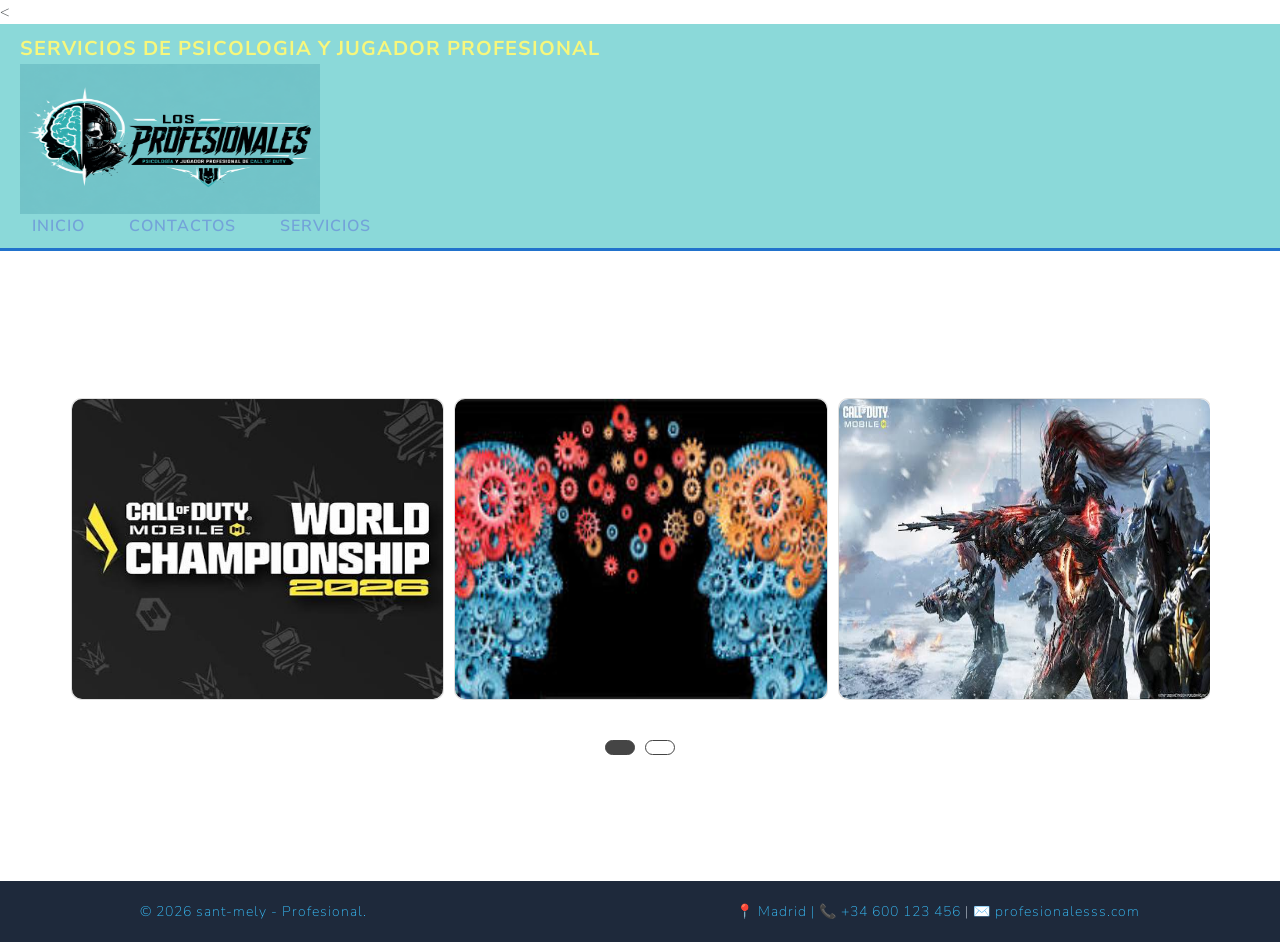
<file: index.html>
<<!DOCTYPE html>
<html>
<head>
	<meta charset="utf-8">
	<meta name="viewport" content="width=device-width, initial-scale=1">
	<title>PSICOLOGIA Y JUGADOR PROFESIONAL</title>
  <link rel="stylesheet" type="text/css" href="css/estilos.css">
  <link rel="stylesheet" href="css/estilos.css">
    <link rel="stylesheet" href="css/bootstrap.min.css">
    <link rel="stylesheet" href="css/style.css">
    <script src="https://code.jquery.com/jquery-3.6.0.slim.js" integrity="sha256-HwWONEZrpuoh951cQD1ov2HUK5zA5DwJ1DNUXaM6FsY=" crossorigin="anonymous"></script>
    <script src="https://cdnjs.cloudflare.com/ajax/libs/OwlCarousel2/2.3.4/owl.carousel.min.js" integrity="sha512-bPs7Ae6pVvhOSiIcyUClR7/q2OAsRiovw4vAkX+zJbw3ShAeeqezq50RIIcIURq7Oa20rW2n2q+fyXBNcU9lrw==" crossorigin="anonymous" referrerpolicy="no-referrer"></script>
    <link rel="stylesheet" href="https://cdnjs.cloudflare.com/ajax/libs/OwlCarousel2/2.3.4/assets/owl.carousel.min.css" integrity="sha512-tS3S5qG0BlhnQROyJXvNjeEM4UpMXHrQfTGmbQ1gKmelCxlSEBUaxhRBj/EFTzpbP4RVSrpEikbmdJobCvhE3g==" crossorigin="anonymous" referrerpolicy="no-referrer" />
</head>
</body>
<body>
    <header>
        <div class="header-container"></div>
        <div class="logo">SERVICIOS DE PSICOLOGIA Y JUGADOR 
        PROFESIONAL</div>
        <img src="img/insanitos wasa.png"width="300px" height="150px">
        <nav>
        <ul>
              <li><a href="index.html">INICIO</a></li>
              <li><a href="contactos.html">CONTACTOS</a></li>
              <li><a href="servicios.html">SERVICIOS</li>
             </ul>
        </nav>
   </div>
    </header>
    <div class="prueba">
 
         <div class="wrapper">
             <div class="carousel owl-carousel">
                 <div class="card card-1"> <img src="img/duty.jpg"width="200px"height="300px"> </div>
                 <div class="card card-2"> <img src="img/ola.jpg"width="200px"height="300px"> </div>
                 <div class="card card-3"> <img src="img/of.jpg"width="200px"height="300px"> </div>
                 <div class="card card-4"> <img src="img/chao.jpg"width="200px"height="300px"> </div>
                 <div class="card card-3"> <img src="img/call.jpg"width="200px"height="300px"> </div>
                 <div class="card card-4"> <img src="img/NOOOO.jpg"width="200px"height="300px"> </div>
             </div>
         </div>
        
    </div>

    <script>
        $(".carousel").owlCarousel({
            margin:10,
            loop:true,
            autoplay:true,
            autoplayTimeout:3000,
            autoplayHoverPause:true,
            responsive:{
                0:{
                    items:1,
                    nav:false
                },
                600:{
                    items:2,
                    nav:false
                },
                1000:{
                    items:3,
                    nav:false
                }
            }
        })
    </script>

<footer>
<div class="footer-container">
<p>&copy; 2026 sant-mely - Profesional.</p>
<p>📍 Madrid | 📞 <a href="tel:+34600123456">+34 600 123 456</a> | ✉️ <a href="profesionales.com">profesionalesss.com</a></p>
</div>
</footer>
</body>
</html>
</file>
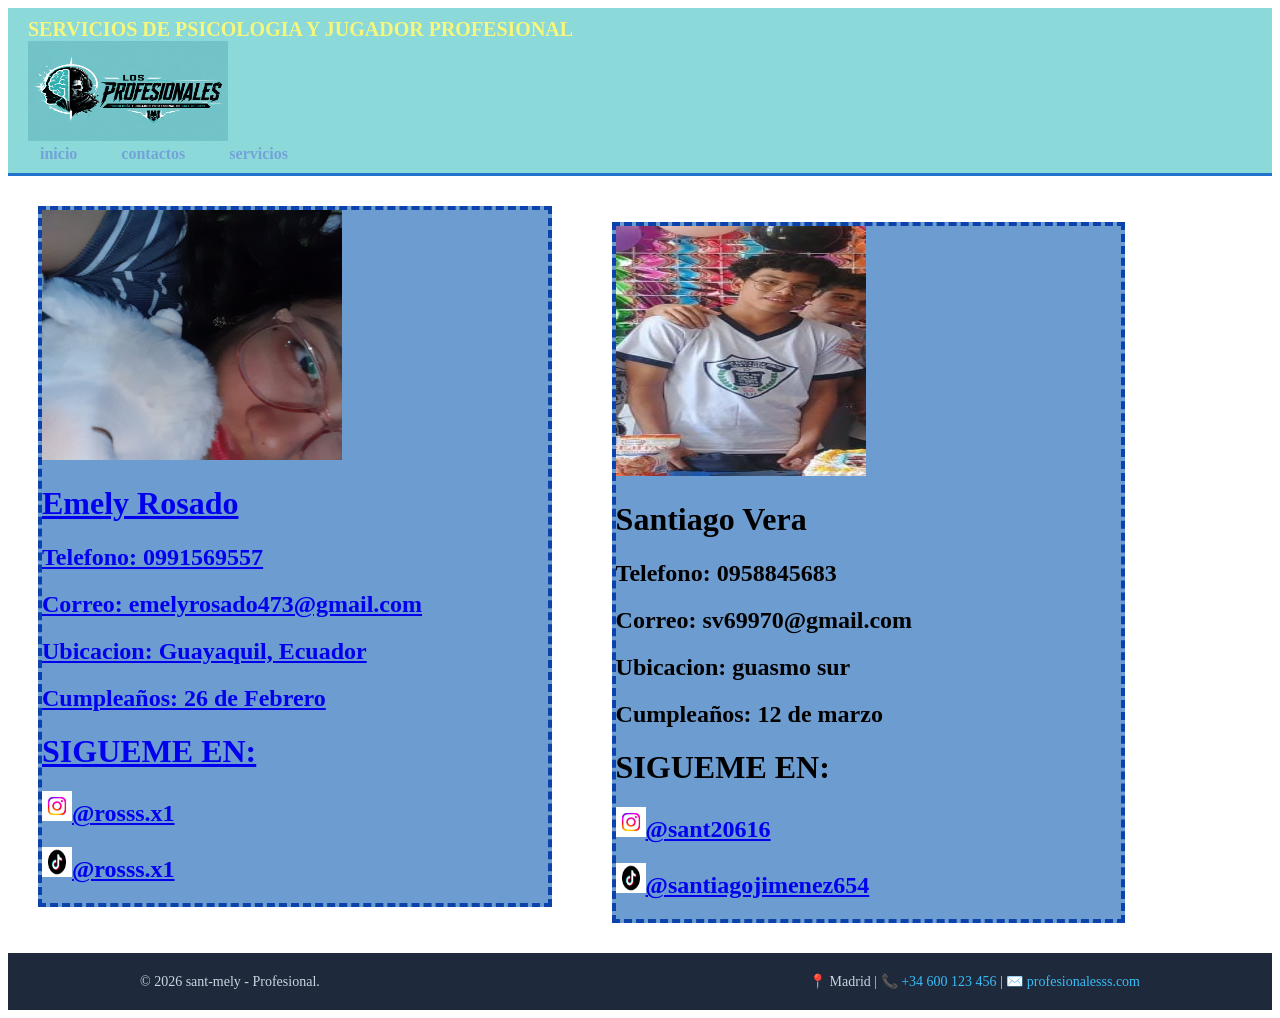
<file: contactos.html>
<!DOCTYPE html>
<html>
<head>
	<meta charset="utf-8">
	<meta name="viewport" content="width=device-width, initial-scale=1">
	<title></title>
	<link rel="stylesheet" type="text/css" href="css/estilos.css">
</head>
<body>
    <header>
        <div class="header-container"></div>
        <div class="logo">SERVICIOS DE PSICOLOGIA Y JUGADOR 
        PROFESIONAL</div>
        <img src="img/insanitos wasa.png"width="200px" height="100px">
        <nav>

        <ul>
              <li><a href="index.html">inicio</a></li>
              <li><a href="contactos.html">contactos</a></li>
              <li><a href="servicios.html">servicios</li>
        </ul>
    </nav>
   </div>
    </header>

</body>
</html>
<div class="contacto">
<img src="img/quechulo.jpeg"width="300px" height="250px">
<h1>Emely Rosado</h1>
<h2>
	Telefono: 0991569557
</h2>
<h2>
	Correo: emelyrosado473@gmail.com
</h2>
<h2>
	Ubicacion: Guayaquil, Ecuador
</h2>
<h2>
	Cumpleaños: 26 de Febrero 
</h2>
<h1>SIGUEME EN:</h1>
<a href="https://www.instagram.com/rosss.x1?igsh=MWl3Nzl6Ym54enViOA==&igsi=MWl3Nzl6Ym54enViOA==">
<h2>
    <img src="img/INSTAGRAM.jpg"width="30px" height="30px">@rosss.x1
 </a>
</h2>
<a href="tiktok.com/@rosss.x1">
<h2>
	<img src="img/siuuu.png"width="30px" height="30px">@rosss.x1
</a>
</h2>
</div>
<body>

<p>
<div class="contacto">
<img src="img/verainsano.jpeg"width="250px" height="250px">
</p>
<h1>Santiago Vera</h1>
<h2>
	Telefono: 0958845683
</h2>
<h2>
	Correo: sv69970@gmail.com
</h2>
<h2>
	Ubicacion: guasmo sur
</h2>
<h2>
	Cumpleaños: 12 de marzo
</h2>
<h1>SIGUEME EN:</h1>
<a href= "https://www.instagram.com/sant616?igsh=N2mcrua2E1dzly">
<h2>
   <img src="img/INSTAGRAM.jpg"width="30px" height="30px">@sant20616
</a>
   </h2>
<a href="tiktok.com/@santi8agojimenez564">
<h2>
	<img src="img/siuuu.png"width="30px" height="30px">@santiagojimenez654
</a>
 </h2>
 </div>
<footer>
<div class="footer-container">
<p>&copy; 2026 sant-mely - Profesional.</p>
<p>📍 Madrid | 📞 <a href="tel:+34600123456">+34 600 123 456</a> | ✉️ <a href="profesionales.com">profesionalesss.com</a></p>
</div>
</footer>
</body>
</html>
</file>
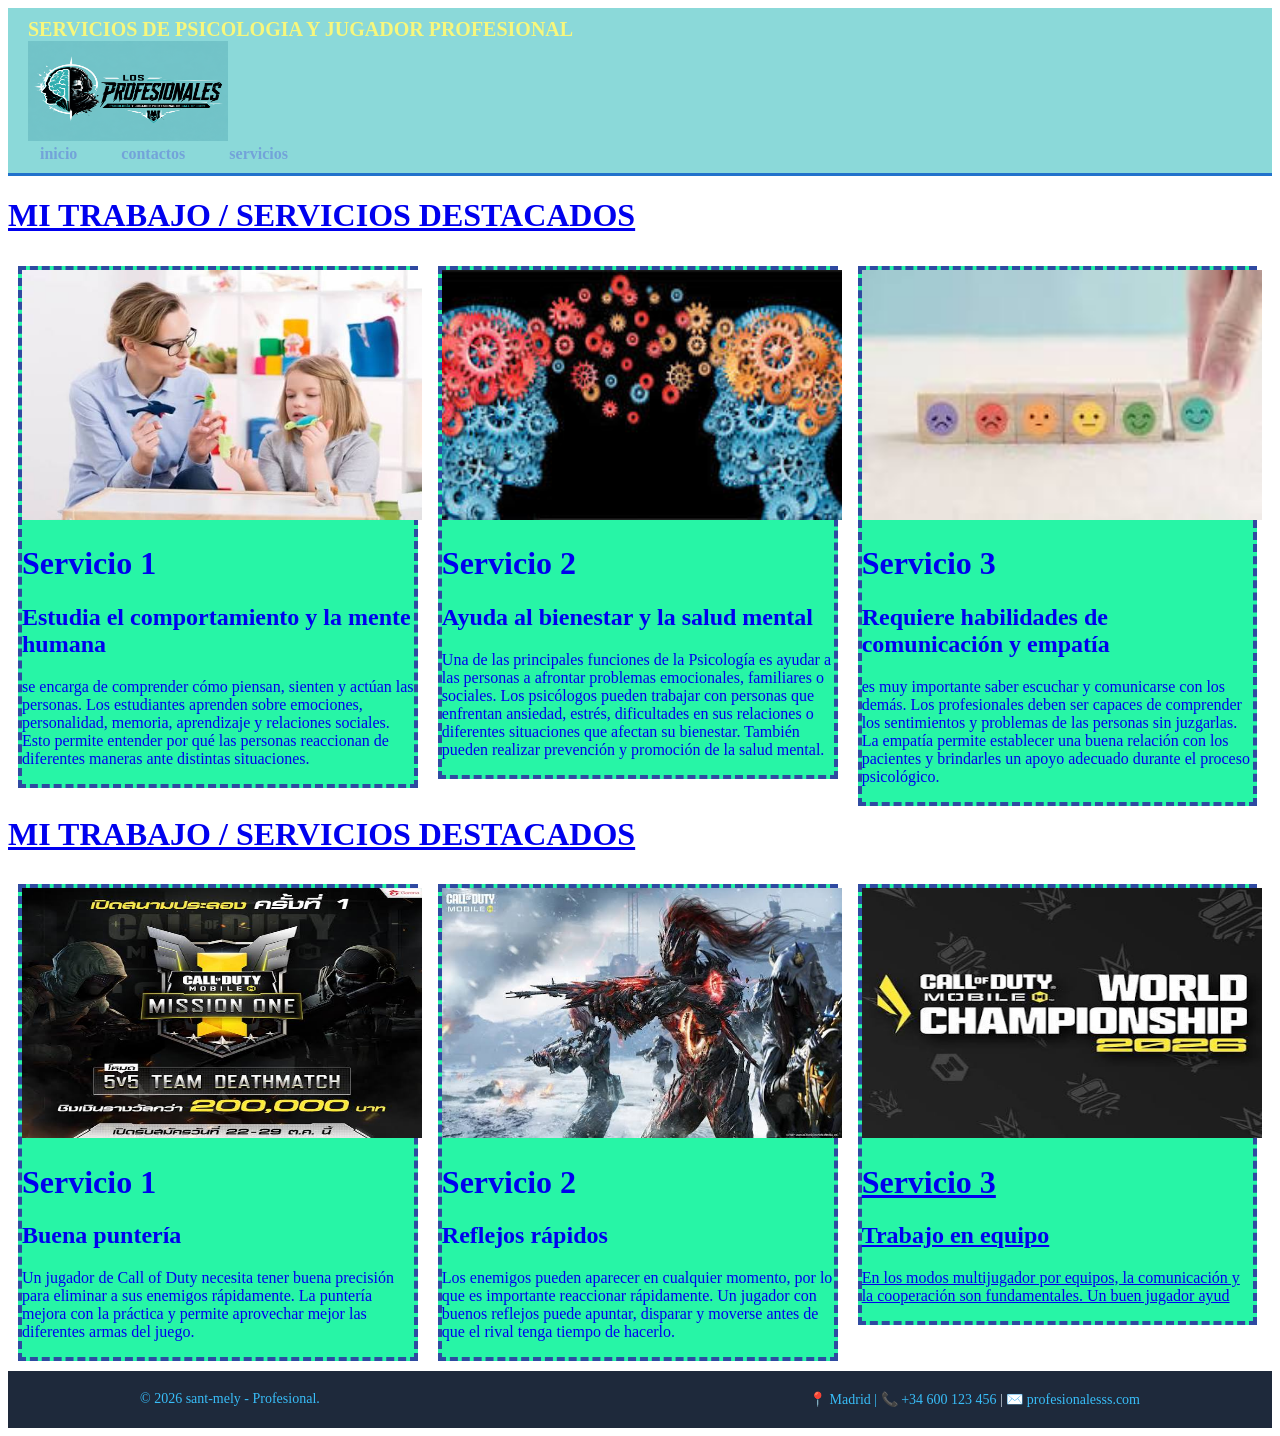
<file: servicios.html>
<!DOCTYPE html>
<html>
<head>
	<meta charset="utf-8">
	<meta name="viewport" content="width=device-width, initial-scale=1">
	<title>SERVICIOS DE PSICOLOGIA Y JUGADOR PROFESIONAL</title>
	<link rel="stylesheet" type="text/css" href="css/estilos.css">
</head>
<body>
	<header>
        <div class="header-container"></div>
        <div class="logo">SERVICIOS DE PSICOLOGIA Y JUGADOR 
        PROFESIONAL</div>
        <img src="img/insanitos wasa.png"width="200px" height="100px">
        <nav>

        <ul>
              <li><a href="index.html">inicio</a></li>
              <li><a href="contactos.html">contactos</a></li>
              <li><a href="servicios.html">servicios</li>
        </ul>
    </nav>
   </div>
    </header>

</body>
</html>
<body>
<h1>MI TRABAJO / SERVICIOS DESTACADOS</h1>

<div class="servicios">
    <img src="img/NOOOO.jpg"width="400px"height="250px"> 
    <h1>Servicio 1</h1>
    <h2>Estudia el comportamiento y la mente humana </h2>
     <p>se encarga de comprender cómo piensan, sienten y actúan las personas. Los estudiantes aprenden sobre emociones, personalidad, memoria, aprendizaje y relaciones sociales. Esto permite entender por qué las personas reaccionan de diferentes maneras ante distintas situaciones.</p>
</div>
<div class="servicios">
	<img src="img/ola.jpg"width="400px"height="250px">
	<h1>Servicio 2</h1>
	<h2>Ayuda al bienestar y la salud mental</h2>
	<p>Una de las principales funciones de la Psicología es ayudar a las personas a afrontar problemas emocionales, familiares o sociales. Los psicólogos pueden trabajar con personas que enfrentan ansiedad, estrés, dificultades en sus relaciones o diferentes situaciones que afectan su bienestar. También pueden realizar prevención y promoción de la salud mental.</p>
</div>
<div class="servicios">
	<img src="img/chao.jpg"width="400px"height="250px">
	<h1>Servicio 3</h1>
	<h2>Requiere habilidades de comunicación y empatía </h2>
	<p> es muy importante saber escuchar y comunicarse con los demás. Los profesionales deben ser capaces de comprender los sentimientos y problemas de las personas sin juzgarlas. La empatía permite establecer una buena relación con los pacientes y brindarles un apoyo adecuado durante el proceso psicológico.</p>
</div>
</body>


</head>
<body>
	
<h1>MI TRABAJO / SERVICIOS DESTACADOS</h1>
<div class="servicios">
	<img src="img/call.jpg"width="400px"height="250px">
	<h1>Servicio 1</h1>
	<h2>Buena puntería</h2>
	<p>Un jugador de Call of Duty necesita tener buena precisión para eliminar a sus enemigos rápidamente. La puntería mejora con la práctica y permite aprovechar mejor las diferentes armas del juego.</p>
</div>
<div class="servicios">
	<img src="img/of.jpg"width="400px"height="250px">
	<h1>Servicio 2</h1>
	<h2>Reflejos rápidos</h2>
	<p>Los enemigos pueden aparecer en cualquier momento, por lo que es importante reaccionar rápidamente. Un jugador con buenos reflejos puede apuntar, disparar y moverse antes de que el rival tenga tiempo de hacerlo.</p>
</div>
<div class="servicios">
	<img src="img/duty.jpg"width="400px"height="250px">
	<h1>Servicio 3</h1>
	<h2>Trabajo en equipo </h2>
	<p>En los modos multijugador por equipos, la comunicación y la cooperación son fundamentales. Un buen jugador ayud<a a sus compañeros, comparte información sobre la posición de los enemigos y cumple su función para conseguir la victoria.</p>
</div>
<footer>
<div class="footer-container">
<p>&copy; 2026 sant-mely - Profesional.</p>
<p>📍 Madrid | 📞 <a href="tel:+34600123456">+34 600 123 456</a> | ✉️ <a href="profesionales.com">profesionalesss.com</a></p>
</div>
</footer>
</body>
</file>
<file: css/estilos.css>
.contacto{
	border: 4px  dashed #0C42AB;
	float: left;
	background: #6D9CD1;
	width: 40%;
	margin: 30px;
}
.servicios{
	border: 4px dashed #2F4AA1;
	float: left;
    background: #27F5A6;

	width: 31%;
	margin: 10px
}

header{
	background-color: #8BD9D9;
	border-bottom: 3px solid #2172CC;
	padding: 10px 20px;
}

.header-container{
	display: flex;/*ubicar un elemento a lado de otro*/
	justify-content: space-between;/*reparte la ubicacion de los elementos*/
	align-items:center ;
	max-width: 1100px;
	margin:0 auto;
}

.logo{
	font-size:20px;/*tamaño de fuente*/
	font-weight: bold;/*negritas*/
	color: #F7F77C;
}
nav ul{
	list-style: none;/*quitar viñetas*/
	margin: 0;
	padding: 0;
	display: flex;
	gap: 20px;/*separar elementos*/
}

nav ul li a{
	text-decoration: none;
	color: #73A3D9;
	font-weight: 600;
	padding: 8px 12px;
	border-radius: 4px;
	transition: background-color 0.2s, color 0.5s;
}

nav ul li a:hover{
	background-color: #2B823F;
}
footer {
background-color: #1e293b; /* Azul oscuro */
color: #cbd5e1;
padding: 20px;
font-size: 14px;
clear:both;
}

.footer-container {
max-width: 1000px;
margin: 0 auto;
display: flex;
justify-content: space-between; /* Texto a la izquierda, contacto a la derecha */
align-items: center;
flex-wrap: wrap;
gap: 15px;
}

.footer-container p {
margin: 0;
}

.footer-container a {
color: #38bdf8; /* Celeste para resaltar los enlaces directos */
text-decoration: none;
}

.footer-container a:hover {
text-decoration: underline;
}
</file>
<file: css/style.css>
*{
    margin: 0;
    padding: 0;
    box-sizing: border-box;
}

.prueba{
    display: flex;
    align-items: center;
    min-height: 70vh;
}
.wrapper{
    width: 100%;
}
.wrapper .carousel{

    max-width: 1200px;
    margin: auto;
    padding: 0 30px;
}

.carousel .card{
    margin: 20px 0;
    border-radius: 10px;

}
.carousel .card img{
    border-radius: 10px;
}
.owl-dots{
    text-align: center;
    margin-top: 20px;
}
.owl-dot{
    height: 15px;
    width: 30px;
    border-radius: 25px;
    cursor: pointer;
    outline: none;
    margin: 0 5px;
    border: 1px solid #454545 !important;
    transition: all 0.3s ease;
}
.owl-dot:hover,
.owl-dot.active{

    background: #454545 !important;

}
</file>
